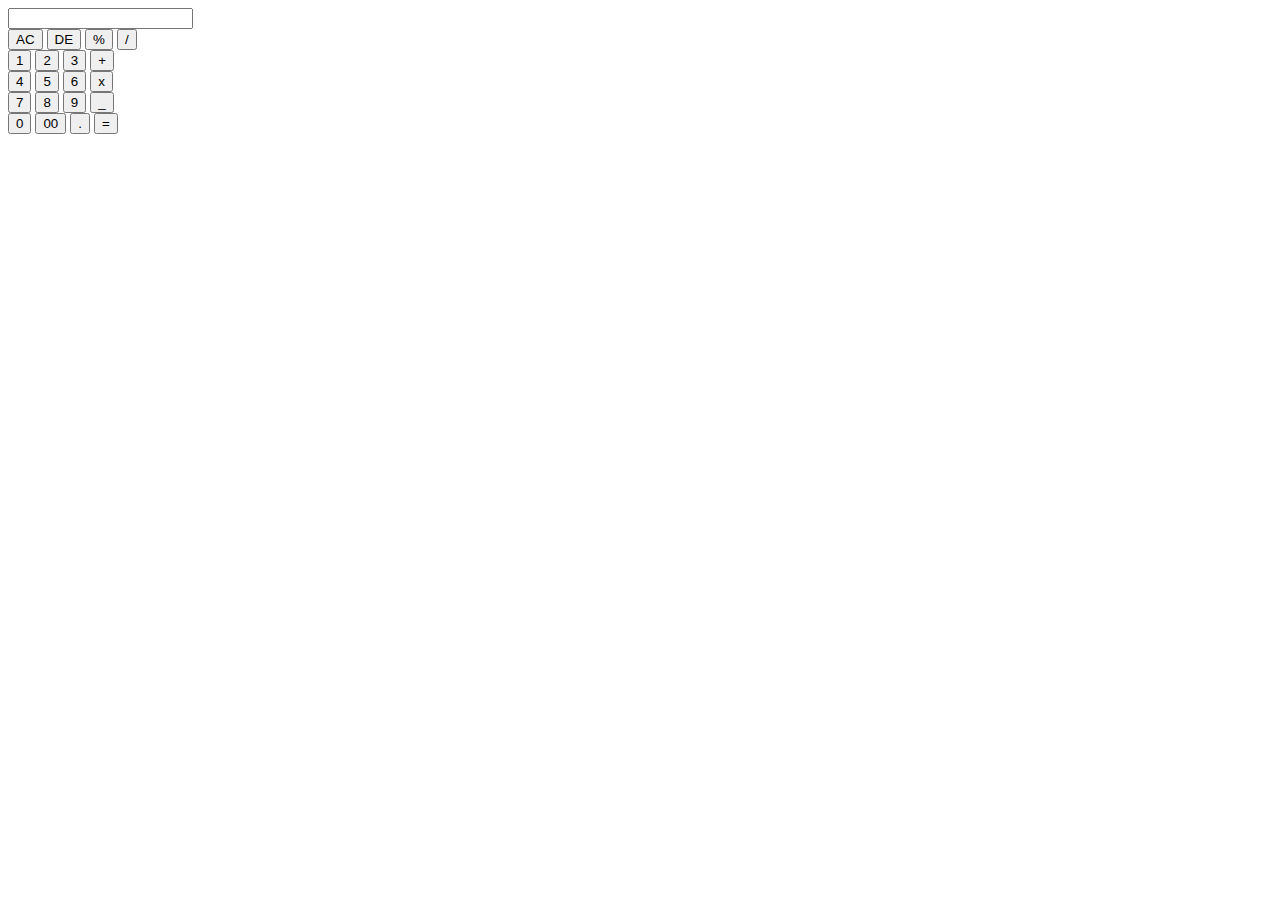
<file: index.html>
<!DOCTYPE html>
<html lang="en">
<head>
    <meta charset="UTF-8">
    <meta name="viewport" content="width=device-width, initial-scale=1.0">
    <title>Document</title>
    <link href="https://fonts.googleapis.com/css2?family=Bebas+Neue&family=Kanit:ital,wght@0,200;1,100;1,200&family=Lobster&family=Mukta:wght@300;400&family=Noto+Sans+JP:wght@100;300&family=Noto+Sans+KR:wght@300;400;500&family=Noto+Serif:ital@1&family=Oswald:wght@300&family=Poppins:wght@100;200&family=Roboto:ital,wght@0,400;1,100&display=swapfamily=IBM+Plex+Sans+Arabic:wght@400;500&family=Outfit:wght@500&family=Poppins:wght@200&family=Source+Sans+Pro:wght@200&display=swap&family=Titillium+Web:wght@600&display=swap" " rel="stylesheet">
    <link rel="preconnect" href="https://fonts.googleapis.com">
    <link rel="preconnect" href="https://fonts.gstatic.com" crossorigin>
    <link href="https://fonts.googleapis.com/css2?family=Geologica:wght@200&display=swap" rel="stylesheet">   
</head>
<body>
    <form id="form">
        <div class="display">
            <input type="text" class="numinp" name="display">
        </div>
        <div class="bsec0 flex">
            <input type="button" value="AC" class="button2 bc-bv" onclick="display.value = '' " >
            <input type="button" value="DE" class="button1" onclick="display.value = display.value.toString().slice(0,-1) " >
            <input type="button" value="%" class="button1" onclick="display.value += '%' " >
            <input type="button" value="/" class="button1" onclick="display.value += '/' " >
        </div>
        <div class="bsec1 flex">
            <input type="button" value="1" class="button1" onclick="display.value += '1' " >
            <input type="button" value="2" class="button1" onclick="display.value += '2' " >
            <input type="button" value="3" class="button1" onclick="display.value += '3' " >
            <input type="button" value="+" class="button1" onclick="display.value += '+' " >
        </div>
        <div class="bsec2 flex">
            <input type="button" value="4" class="button1" onclick="display.value += '4' " >
            <input type="button" value="5" class="button1" onclick="display.value += '5' " >
            <input type="button" value="6" class="button1" onclick="display.value += '6' " >
            <input type="button" value="x" class="button1" onclick="display.value += '*' " >
        </div>
        <div class="bsec3 flex">
            <input type="button" value="7" class="button1" onclick="display.value += '7' " >
            <input type="button" value="8" class="button1" onclick="display.value += '8' " >
            <input type="button" value="9" class="button1" onclick="display.value += '9' " >
            <input type="button" value="_" class="button1" onclick="display.value += '-' " >
        </div>
        <div class="bsec4 flex">
            <input type="button" value="0" class="button1" onclick="display.value += '0' " >
            <input type="button" value="00" class="button1" onclick="display.value += '00' " >
            <input type="button" value="." class="button1" onclick="display.value += '.' " >
            <input type="button" value="=" class="button1" onclick="display.value = eval(display.value) " >
        </div>

    </form>
</body>
</html>
</file>
